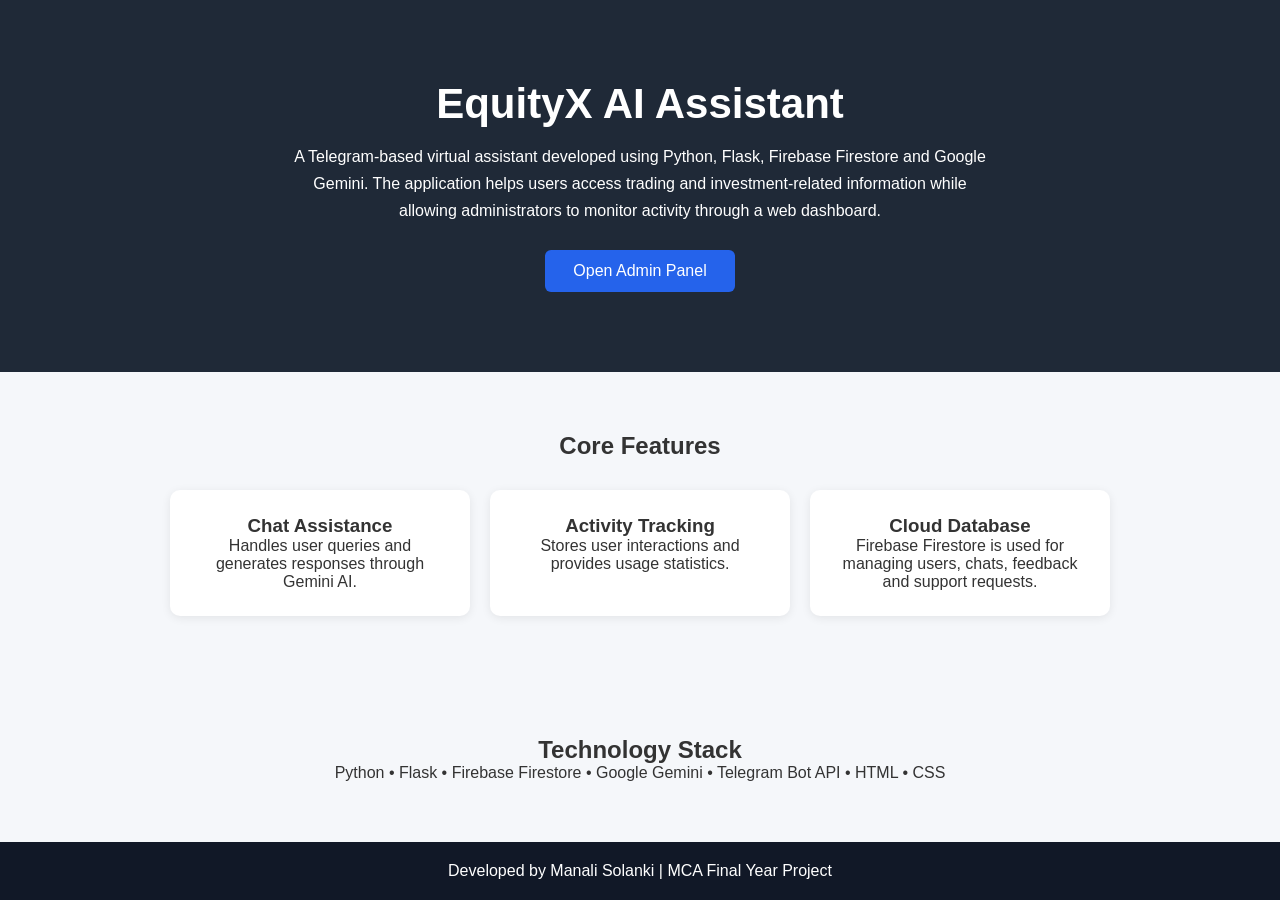
<file: templates/index.html>
<!doctype html>
<html lang="en">
  <head>
    <meta charset="UTF-8" />
    <meta name="viewport" content="width=device-width, initial-scale=1.0" />
    <title>EquityX AI Assistant</title>

    <style>
      * {
        margin: 0;
        padding: 0;
        box-sizing: border-box;
      }

      body {
        font-family: Arial, sans-serif;
        background: #f5f7fa;
        color: #333;
      }

      .hero {
        background: #1f2937;
        color: white;
        text-align: center;
        padding: 80px 20px;
      }

      .hero h1 {
        font-size: 42px;
        margin-bottom: 15px;
      }

      .hero p {
        max-width: 700px;
        margin: auto;
        line-height: 1.7;
      }

      .btn {
        display: inline-block;
        margin-top: 25px;
        padding: 12px 28px;
        background: #2563eb;
        color: white;
        text-decoration: none;
        border-radius: 6px;
      }

      .section {
        padding: 60px 20px;
        text-align: center;
      }

      .cards {
        display: flex;
        justify-content: center;
        flex-wrap: wrap;
        gap: 20px;
        margin-top: 30px;
      }

      .card {
        width: 300px;
        background: white;
        padding: 25px;
        border-radius: 10px;
        box-shadow: 0 2px 10px rgba(0, 0, 0, 0.08);
      }

      footer {
        background: #111827;
        color: white;
        text-align: center;
        padding: 20px;
      }
    </style>
  </head>

  <body>
    <section class="hero">
      <h1>EquityX AI Assistant</h1>

      <p>
        A Telegram-based virtual assistant developed using Python, Flask,
        Firebase Firestore and Google Gemini. The application helps users access
        trading and investment-related information while allowing administrators
        to monitor activity through a web dashboard.
      </p>

      <a href="/login" class="btn"> Open Admin Panel </a>
    </section>

    <section class="section">
      <h2>Core Features</h2>

      <div class="cards">
        <div class="card">
          <h3>Chat Assistance</h3>
          <p>Handles user queries and generates responses through Gemini AI.</p>
        </div>

        <div class="card">
          <h3>Activity Tracking</h3>
          <p>Stores user interactions and provides usage statistics.</p>
        </div>

        <div class="card">
          <h3>Cloud Database</h3>
          <p>
            Firebase Firestore is used for managing users, chats, feedback and
            support requests.
          </p>
        </div>
      </div>
    </section>

    <section class="section">
      <h2>Technology Stack</h2>

      <p>
        Python • Flask • Firebase Firestore • Google Gemini • Telegram Bot API •
        HTML • CSS
      </p>
    </section>

    <footer>Developed by Manali Solanki | MCA Final Year Project</footer>
  </body>
</html>
</file>
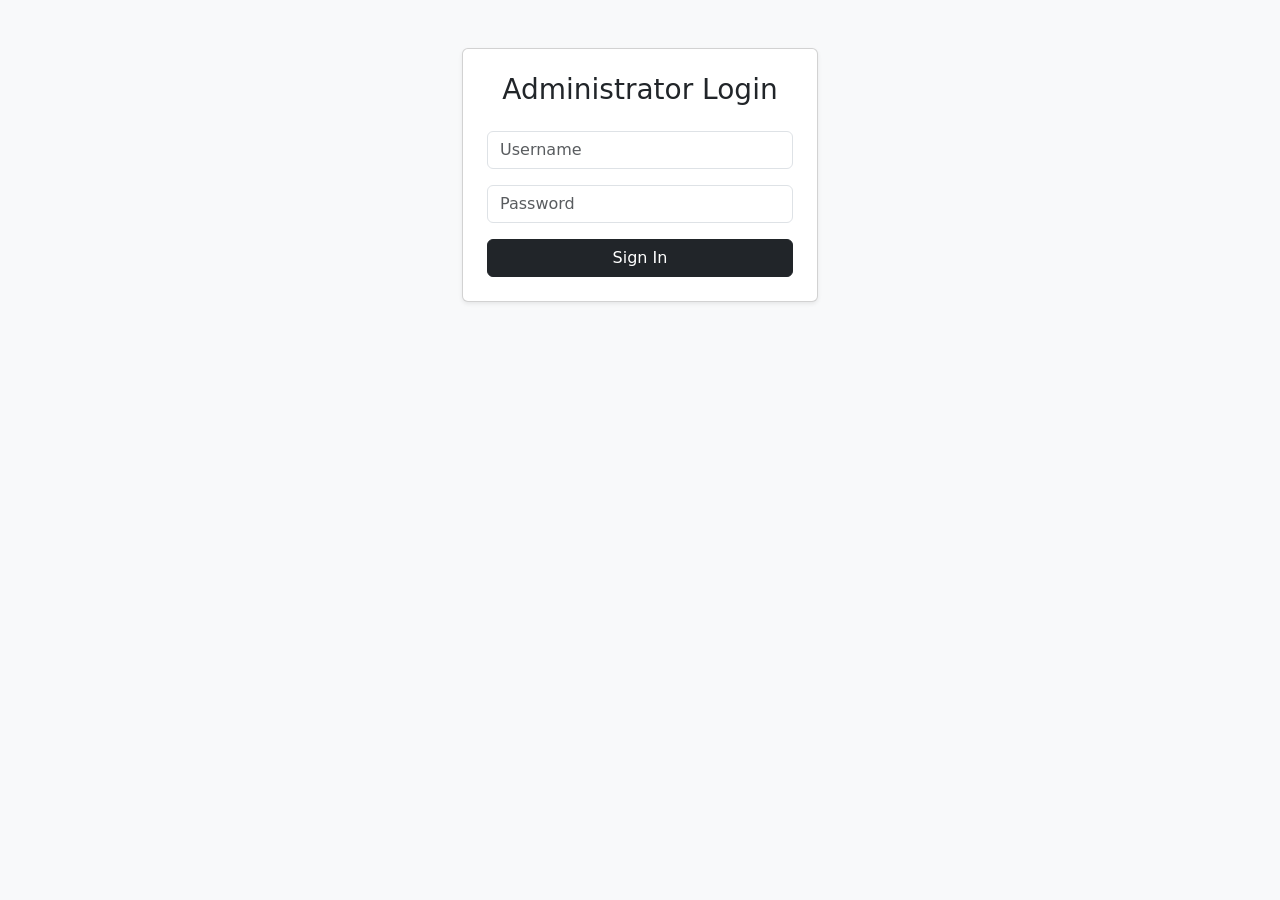
<file: templates/admin/login.html>
<!doctype html>
<html lang="en">
  <head>
    <meta charset="UTF-8" />

    <title>Administrator Login</title>

    <link
      href="https://cdn.jsdelivr.net/npm/bootstrap@5.3.2/dist/css/bootstrap.min.css"
      rel="stylesheet"
    />
  </head>

  <body class="bg-light">
    <div class="container mt-5">
      <div class="row justify-content-center">
        <div class="col-md-4">
          <div class="card shadow-sm p-4">
            <h3 class="text-center mb-4">Administrator Login</h3>

            <form method="POST">
              <input
                type="text"
                name="username"
                class="form-control mb-3"
                placeholder="Username"
                required
              />

              <input
                type="password"
                name="password"
                class="form-control mb-3"
                placeholder="Password"
                required
              />

              <button class="btn btn-dark w-100">Sign In</button>
            </form>
          </div>
        </div>
      </div>
    </div>
  </body>
</html>
</file>
